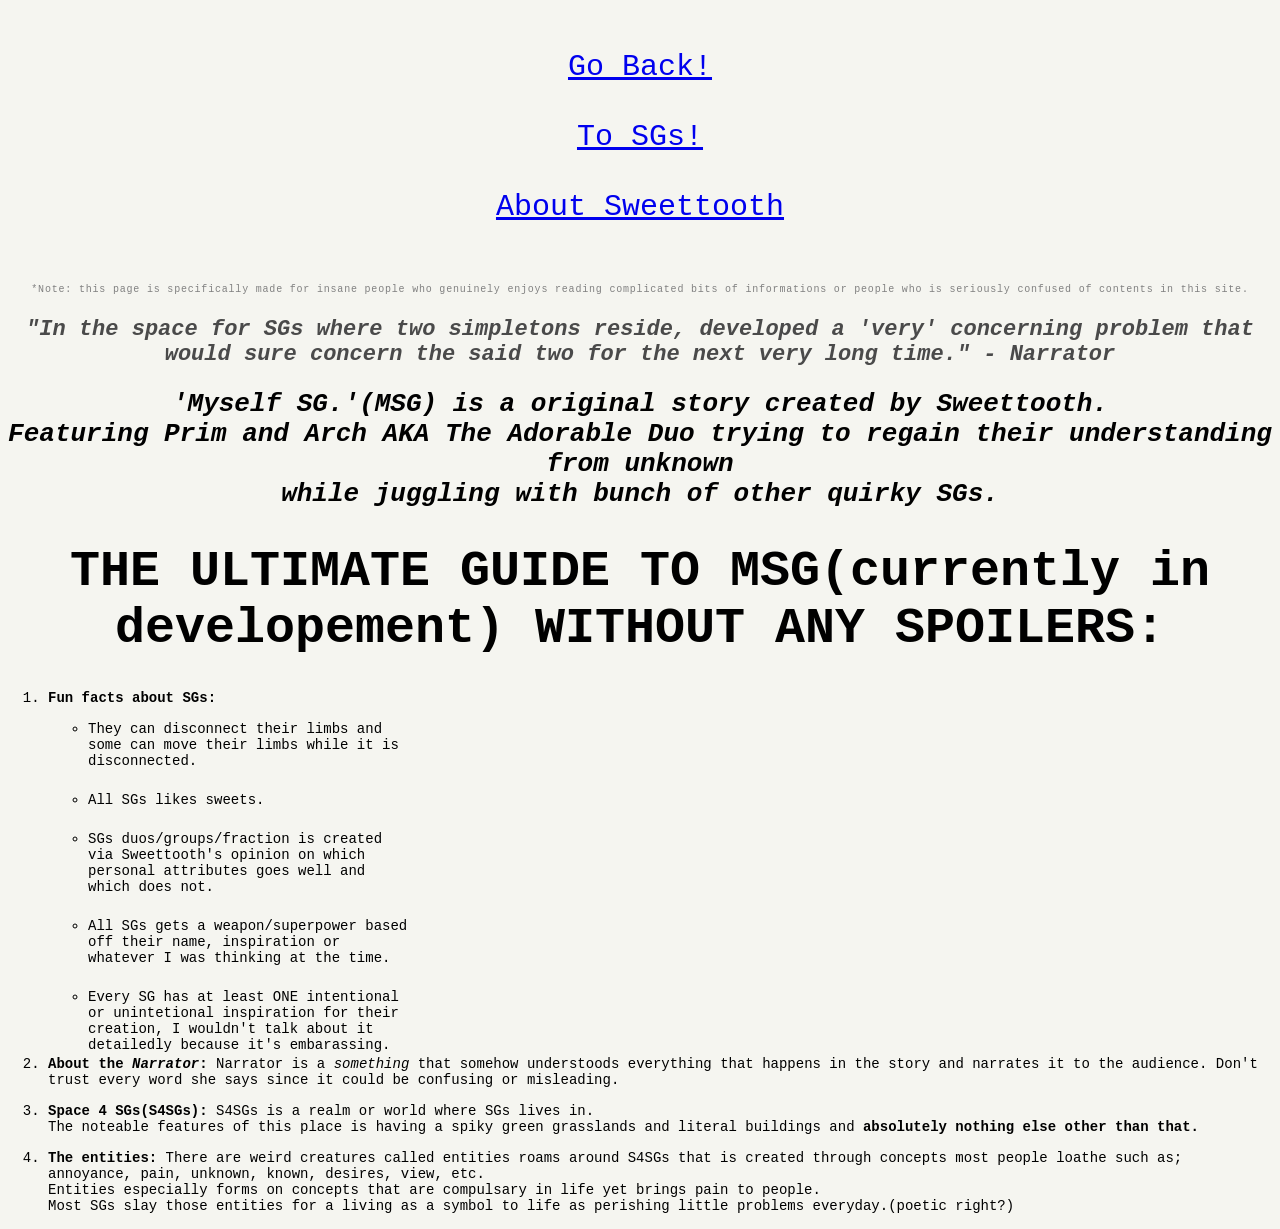
<file: About-MSG.html>
<!DOCTYPE html>
<html lang="en">
<head>
    <meta charset="UTF-8">
    <meta name="viewport" content="width=device-width, initial-scale=1.0">
    <title>SG's Super Duper Website</title>
    <link rel="stylesheet" href="style.css"/>
</head>
<!--This is the page where I explain MSG lores-->
<body>
    <a href="index.html" class="intro">Go Back!</a>
    <a href="OCs.html" class="intro">To SGs!</a>
    <a href="About-SG.html" class="intro">About Sweettooth</a>
    <br>
    <p id="note">*Note: this page is specifically made for insane people who genuinely enjoys reading complicated bits of informations or people who is seriously confused of contents in this site.</p>
      <h3 class="quotes">"In the space for SGs where two simpletons reside, developed a 'very' concerning problem that would sure concern the said two for the next very long time."
        - Narrator</h3>
        <h2>'Myself SG.'(MSG) is a original story created by Sweettooth. <br>
            Featuring Prim and Arch AKA The Adorable Duo trying to regain their understanding from unknown <br>
            while juggling with bunch of other quirky SGs.</h2>
     <h1>THE ULTIMATE GUIDE TO MSG(currently in developement) WITHOUT ANY SPOILERS:</h1>
       <ol>
        <li><b>Fun facts about SGs:</b></li><br>
         <ul>
            <li>They can disconnect their limbs and some can move their limbs while it is disconnected.</li><br>
            <li>All SGs likes sweets.</li><br>
            <li>SGs duos/groups/fraction is created via Sweettooth's opinion on which personal attributes goes well and which does not.</li><br>
            <li>All SGs gets a weapon/superpower based off their name, inspiration or whatever I was thinking at the time.</li><br>
            <li>Every SG has at least ONE intentional or unintetional inspiration for their creation, I wouldn't talk about it detailedly because it's embarassing.</li><br>
         </ul>
         <br><br><br><br><br><br><br><br><br><br><br><br><br><br><br><br><br>
        <li><b>About the <i>Narrator</i>:</b> Narrator is a <i>something</i> that somehow understoods everything that happens in the story and narrates it to the audience. Don't trust every word she says since it could be confusing or misleading.</li><br>
        <li><b>Space 4 SGs(S4SGs):</b> S4SGs is a realm or world where SGs lives in.<br>
        The noteable features of this place is having a spiky green grasslands and literal buildings and <b>absolutely nothing else other than that.</b></li> <br>
        <li><b>The entities:</b> There are weird creatures called entities roams around S4SGs that is created through concepts most people loathe such as; annoyance, pain, unknown, known, desires, view, etc. <br>
            Entities especially forms on concepts that are compulsary in life yet brings pain to people. <br>
            Most SGs slay those entities for a living as a symbol to life as perishing little problems everyday.(poetic right?)</li>

       </ol>
</body>
</file>
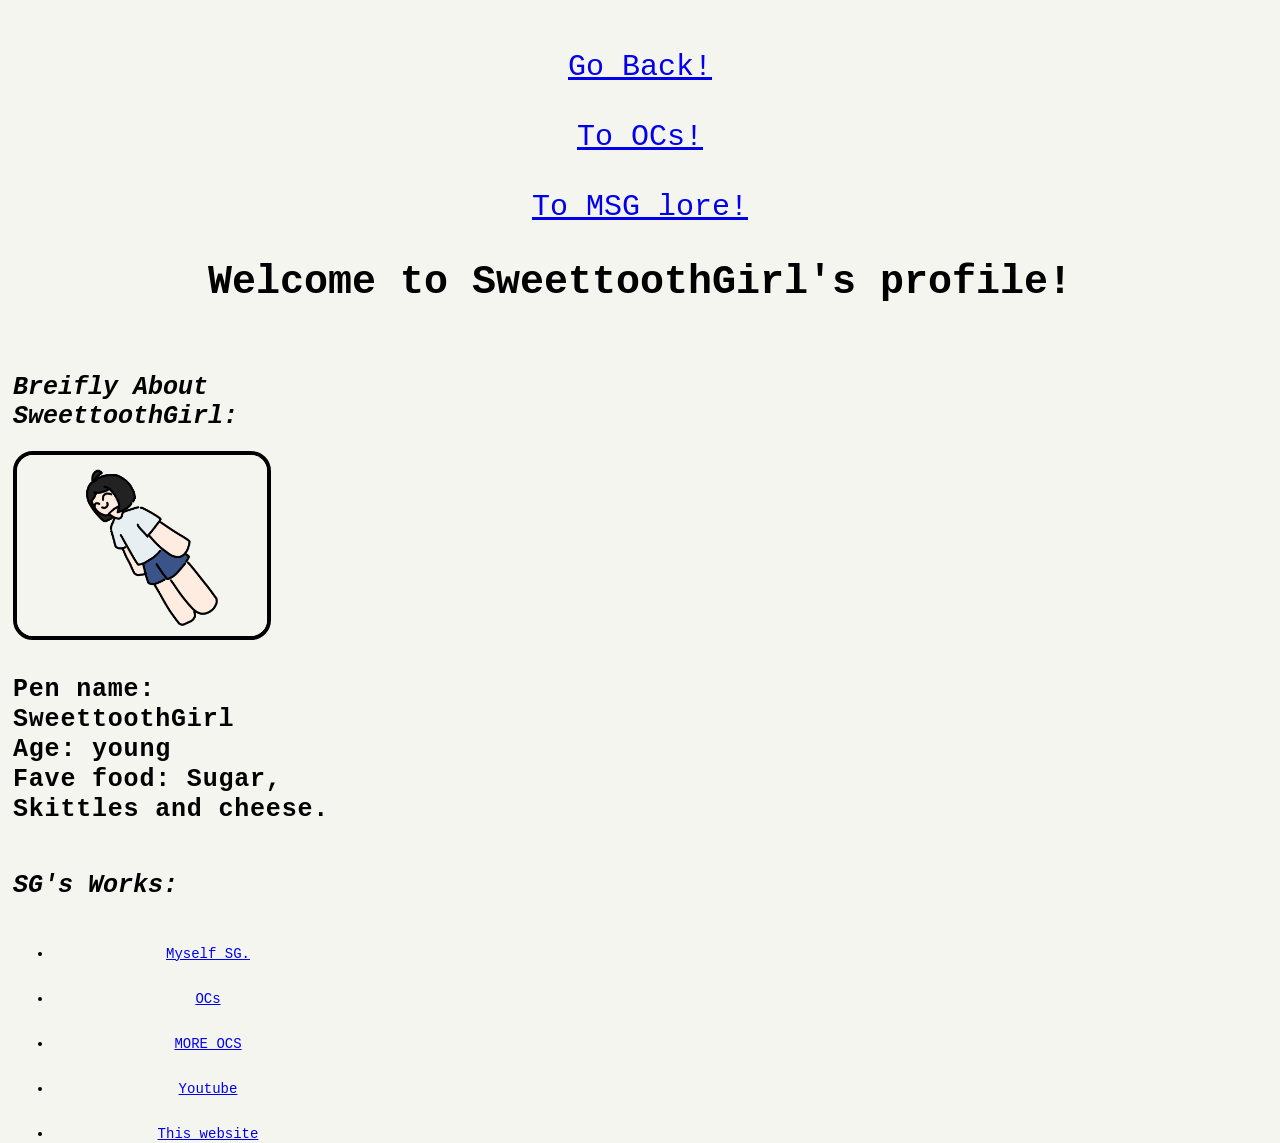
<file: About-SG.html>
<!DOCTYPE html>
<html lang="en">
<head>
    <meta charset="UTF-8">
    <meta name="viewport" content="width=device-width, initial-scale=1.0">
    <title>SG's Super Duper Website</title>
    <link rel="stylesheet" href="style.css"/>
</head>
<!--This is the page where I explain about me-->
<body>
    <a href="index.html" class="intro">Go Back!</a>
    <a href="OCs.html" class="intro">To OCs!</a>
    <a href="About-MSG.html" class="intro">To MSG lore!</a>

     <h1 id="h-abSG">Welcome to SweettoothGirl's profile!</h1>
      <br>
    <div class="d-abSG">
       <h2 class="t-abSG">Breifly About SweettoothGirl:</h2>
        <img id="abSG" src="proto spin finale.gif">
         <p class="t-abSG"><b>Pen name: SweettoothGirl<br>
          Age: young<br>
          Fave food: Sugar, Skittles and cheese.</b>
         </p><br>
       <h2 class="t-abSG">SG's Works:</h2>
          <ul class="t-abSG">
           <li><a href="About-MSG.html">Myself SG.</a></li>
            <br>
           <li><a href="OCs.html">OCs</a></li>
            <br>
           <li><a href="https://characterhub.com/profile/SweettoothGirl">MORE OCS</a></li>
            <br>
           <li><a href="https://www.youtube.com/@Sweet-tooth_girl_doodles">Youtube</a></li>
            <br>
           <li><a href="index.html">This website</a></li>
          </ul>
    </div>

</body>
</file>
<file: style.css>
h1 {
    font-family: monospace;
    text-align: center;
    font-size: 50px;
}

h2 {
    font-style: oblique;
    font-size: xx-large;
}

h3 {
    font-size: 22px;
}

body {
    background-color: rgb(245, 245, 240);
    font-family: monospace;
    text-align: center;
}
img {
    width: 400px;
    margin-bottom: 10px;
}

a {
    max-height: 20px;
    size: 20px;
    text-align: center;
    display: flex;
    justify-content: center;
}

.intro {
    text-align: center;
    font-family: monospace;
    font-size: 30px;
    margin: 50px;
}
.title {
    width: 500px;
}

.small-img {
    width: 250px;
    margin-bottom: 20px;
    display: flex;
    justify-content: center;
}

.li-Prim {
    width: 320px;
    height: 30px;
}

.d-title {
    display:flex;
    justify-content: center;
    flex-direction: column;
    flex-wrap: wrap;
}
.d-intro {
    display: flex;
    justify-content: space-around;
    flex-flow: column wrap;
}

.d-aduo {
    max-width: 350px;
    border: 4px solid black;
    border-style: dashed;
    display: flex;
    justify-content: center;
    flex-wrap: wrap;
}

.d-god {
    max-width: 350px;
    border: 5px solid rgb(245, 225, 115);
    border-style: dotted;
    color:rgb(35, 25, 90);
    display: flex;
    justify-content: center;
    flex-wrap: wrap;
}

.d-RDSG {
    max-width: 350px;
    border: 4px solid rgb(115, 25, 155);
    border-style: double;
    display: flex;
    justify-content: center;
    flex-wrap: wrap;
}

.d-abSG {
    margin: 5px;
    width: 350px;
    height: 400px;
    display: flex;
    flex-wrap: wrap;
}

.first-row {
    margin: 5px;
    display: flex;
    justify-content: space-around;
    flex-direction: row;
    flex-wrap: wrap;
}

.t-abSG {
    text-align: start;
    font-size: 25px;
    
}

#t-aduo{
    text-align: center;
    background-image:linear-gradient(to right, blue 25%, red 50%, yellow 75%);
    background-size: cover;
    -webkit-background-clip: text;
    -webkit-text-fill-color: transparent;
}

#t-god{
    width: 300px;
    font-family: 'Franklin Gothic Thinner', 'Arial Narrow', Arial, sans-serif;
    font-style: italic;
    color: rgb(230, 210, 80);
    display: flex;
    flex-wrap: wrap;

}

#godsg {
    max-width: 350px;
    max-height: 550px;
}
#smalgod {
    max-width: 200px;
    max-height: 250px;
}

#intro-img{
   margin-left: 150px;
   margin-right: 150px;
}

#red {
    color: rgb(235, 25, 25);
}
#blue {
    color: rgb(25, 25, 225);
}
#yellow {
    color: rgb(235, 215, 10);
}

#abSG {
    width: 250px;
    border: 4px solid;
    border-radius: 20px;
    display: flex;
    justify-content: flex-start;
}
#h-abSG {
    font-size: 40px;
}

#note {
    font-size: x-small;
    color: gray;
    line-height: 10px;
}

p {
    font-size: 15px;
    line-height: 30px;
    letter-spacing: 0.8px;
}

ul {
    width: 320px;
    height: 80px;
    text-align: start;
    font-size: 20px;
}

li {
    text-align: start;
    font-size: 14px;
}

.sg-pic {
    width: 350px;
    display: flex;
    justify-content: center;
    
}

.quotes {
    font-style: italic;
    color: rgb(74, 74, 74);
}
</file>
